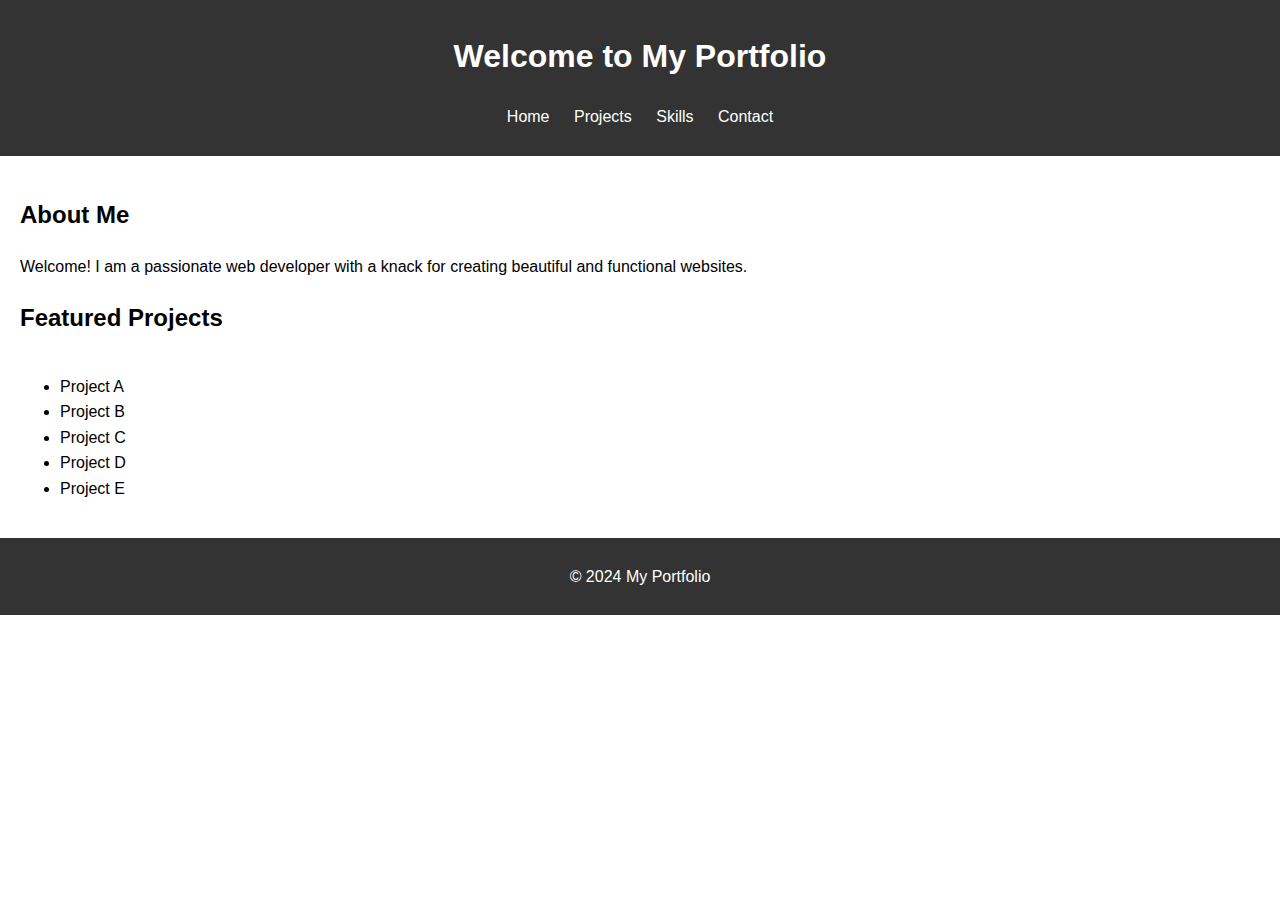
<file: index.html>
<!DOCTYPE html>
<html lang="en">
<head>
    <meta charset="UTF-8">
    <meta name="viewport" content="width=device-width, initial-scale=1.0">
    <title>My Portfolio</title>
    <link rel="stylesheet" href="styles.css">
</head>
<body>
    <header>
        <h1>Welcome to My Portfolio</h1>
        <nav>
            <ul>
                <li><a href="index.html">Home</a></li>
                <li><a href="projects.html">Projects</a></li>
                <li><a href="skills.html">Skills</a></li>
                <li><a href="contact.html">Contact</a></li>
            </ul>
        </nav>
    </header>
    
    <main>
        <section id="about">
            <h2>About Me</h2>
            <p>Welcome! I am a passionate web developer with a knack for creating beautiful and functional websites.</p>
        </section>
        
        <section id="auto-scroll">
            <h2>Featured Projects</h2>
            <div class="scroll-container">
                <ul>
                    <li>Project A</li>
                    <li>Project B</li>
                    <li>Project C</li>
                    <li>Project D</li>
                    <li>Project E</li>
                </ul>
            </div>
        </section>
    </main>
    
    <footer>
        <p>&copy; 2024 My Portfolio</p>
    </footer>
</body>
</html>
</file>
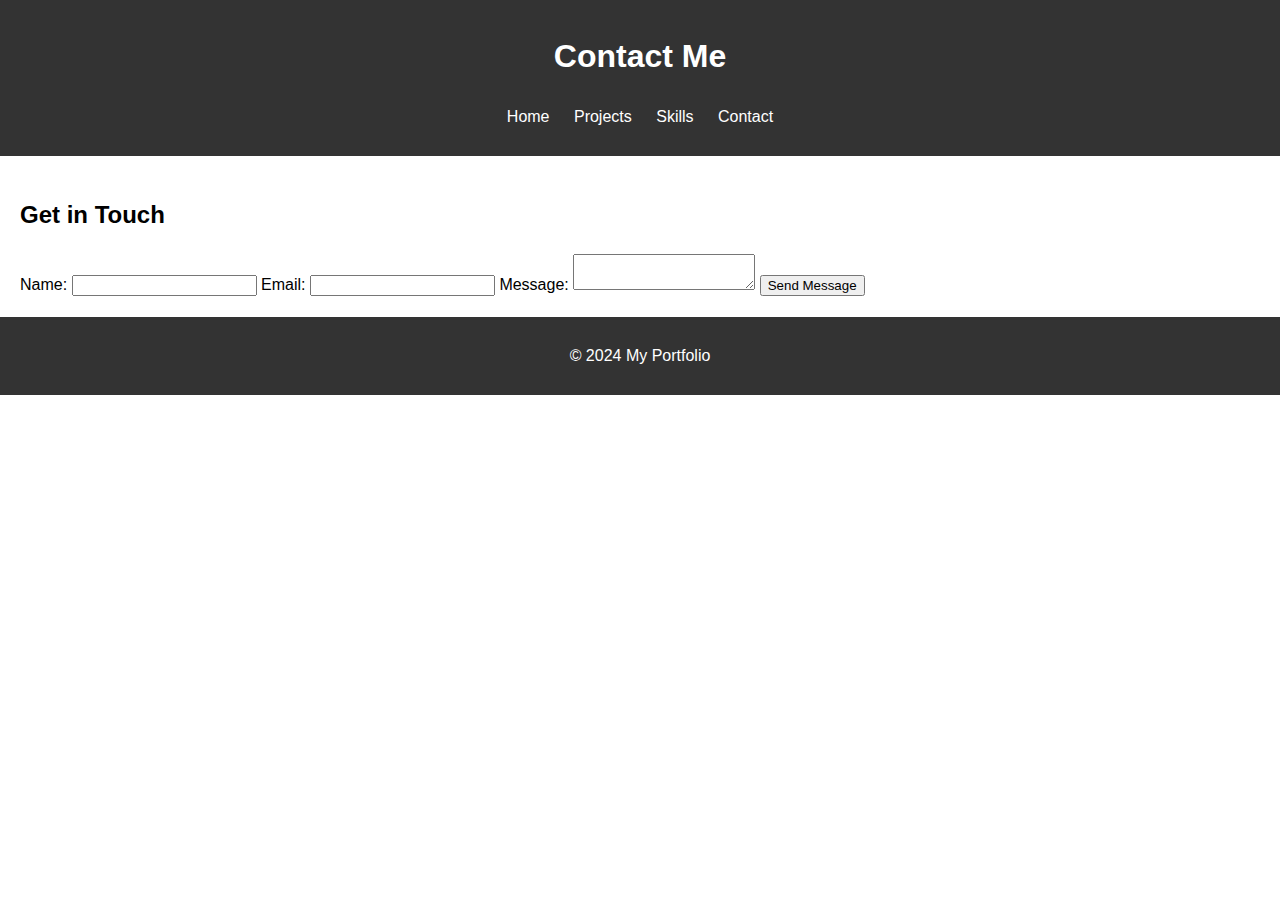
<file: contact.html>
<!DOCTYPE html>
<html lang="en">
<head>
    <meta charset="UTF-8">
    <meta name="viewport" content="width=device-width, initial-scale=1.0">
    <title>Contact</title>
    <link rel="stylesheet" href="styles.css">
</head>
<body>
    <header>
        <h1>Contact Me</h1>
        <nav>
            <ul>
                <li><a href="index.html">Home</a></li>
                <li><a href="projects.html">Projects</a></li>
                <li><a href="skills.html">Skills</a></li>
                <li><a href="contact.html">Contact</a></li>
            </ul>
        </nav>
    </header>
    
    <main>
        <section>
            <h2>Get in Touch</h2>
            <form action="#" method="post">
                <label for="name">Name:</label>
                <input type="text" id="name" name="name" required>
                
                <label for="email">Email:</label>
                <input type="email" id="email" name="email" required>
                
                <label for="message">Message:</label>
                <textarea id="message" name="message" required></textarea>
                
                <button type="submit">Send Message</button>
            </form>
        </section>
    </main>
    
    <footer>
        <p>&copy; 2024 My Portfolio</p>
    </footer>
</body>
</html>
</file>
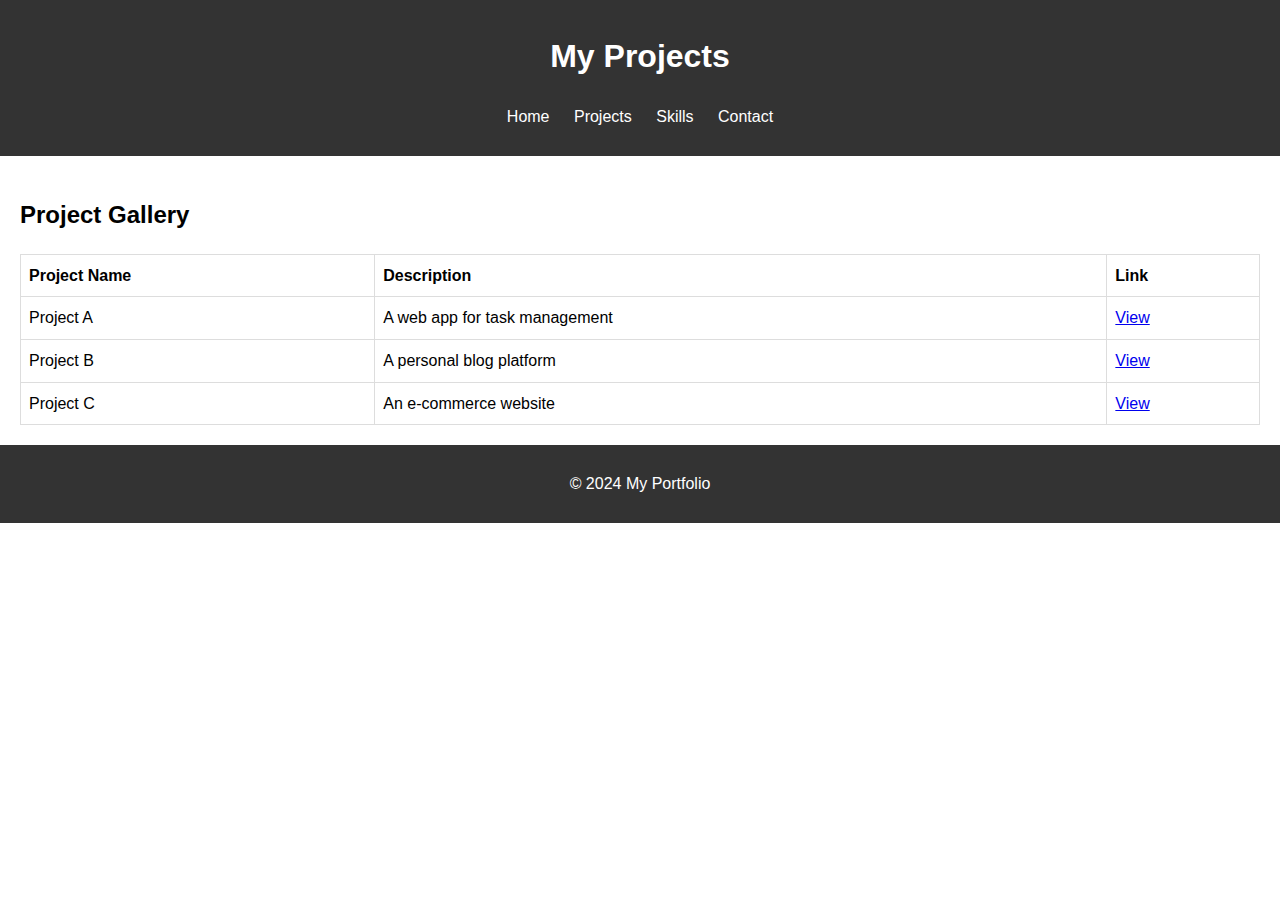
<file: projects.html>
<!DOCTYPE html>
<html lang="en">
<head>
    <meta charset="UTF-8">
    <meta name="viewport" content="width=device-width, initial-scale=1.0">
    <title>Projects</title>
    <link rel="stylesheet" href="styles.css">
</head>
<body>
    <header>
        <h1>My Projects</h1>
        <nav>
            <ul>
                <li><a href="index.html">Home</a></li>
                <li><a href="projects.html">Projects</a></li>
                <li><a href="skills.html">Skills</a></li>
                <li><a href="contact.html">Contact</a></li>
            </ul>
        </nav>
    </header>
    
    <main>
        <section>
            <h2>Project Gallery</h2>
            <table>
                <tr>
                    <th>Project Name</th>
                    <th>Description</th>
                    <th>Link</th>
                </tr>
                <tr>
                    <td>Project A</td>
                    <td>A web app for task management</td>
                    <td><a href="#">View</a></td>
                </tr>
                <tr>
                    <td>Project B</td>
                    <td>A personal blog platform</td>
                    <td><a href="#">View</a></td>
                </tr>
                <tr>
                    <td>Project C</td>
                    <td>An e-commerce website</td>
                    <td><a href="#">View</a></td>
                </tr>
            </table>
        </section>
    </main>
    
    <footer>
        <p>&copy; 2024 My Portfolio</p>
    </footer>
</body>
</html>
</file>
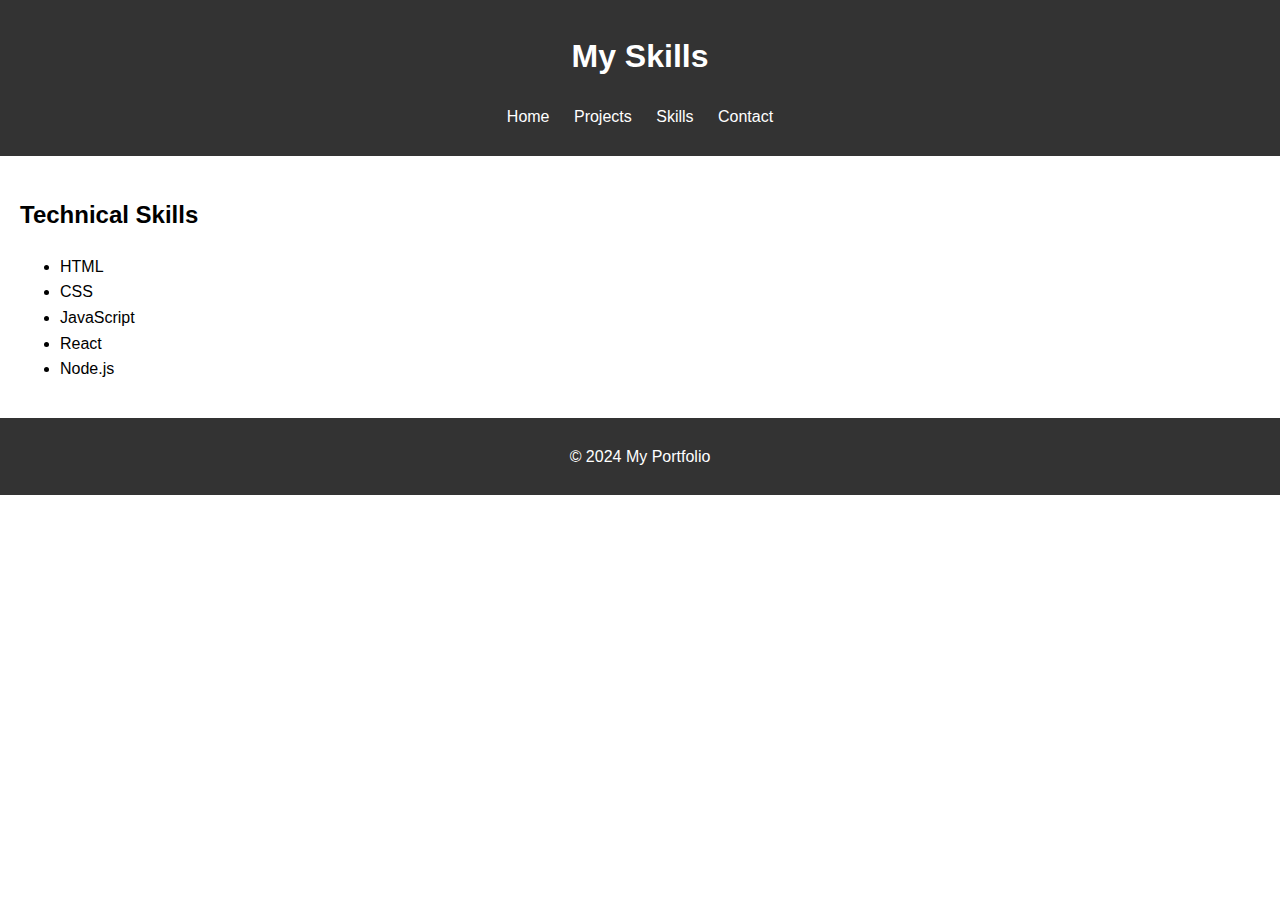
<file: skills.html>
<!DOCTYPE html>
<html lang="en">
<head>
    <meta charset="UTF-8">
    <meta name="viewport" content="width=device-width, initial-scale=1.0">
    <title>Skills</title>
    <link rel="stylesheet" href="styles.css">
</head>
<body>
    <header>
        <h1>My Skills</h1>
        <nav>
            <ul>
                <li><a href="index.html">Home</a></li>
                <li><a href="projects.html">Projects</a></li>
                <li><a href="skills.html">Skills</a></li>
                <li><a href="contact.html">Contact</a></li>
            </ul>
        </nav>
    </header>
    
    <main>
        <section>
            <h2>Technical Skills</h2>
            <ul>
                <li>HTML</li>
                <li>CSS</li>
                <li>JavaScript</li>
                <li>React</li>
                <li>Node.js</li>
            </ul>
        </section>
    </main>
    
    <footer>
        <p>&copy; 2024 My Portfolio</p>
    </footer>
</body>
</html>
</file>
<file: styles.css>
body {
    font-family: Arial, sans-serif;
    line-height: 1.6;
    margin: 0;
    padding: 0;
}

header {
    background: #333;
    color: #fff;
    padding: 10px 0;
    text-align: center;
}

nav ul {
    list-style: none;
    padding: 0;
}

nav ul li {
    display: inline;
    margin: 0 10px;
}

nav a {
    color: #fff;
    text-decoration: none;
}

main {
    padding: 20px;
}

.scroll-container {
    overflow: hidden;
    white-space: nowrap;
}

.scroll-container ul {
    display: inline-block;
    animation: scroll 10s linear infinite;
}

@keyframes scroll {
    from { transform: translateX(100%); }
    to { transform: translateX(-100%); }
}

table {
    width: 100%;
    border-collapse: collapse;
}

table, th, td {
    border: 1px solid #ddd;
}

th, td {
    padding: 8px;
    text-align: left;
}

footer {
    text-align: center;
    padding: 10px 0;
    background: #333;
    color: #fff;
    position: relative;
    bottom: 0;
    width: 100%;
}
</file>
